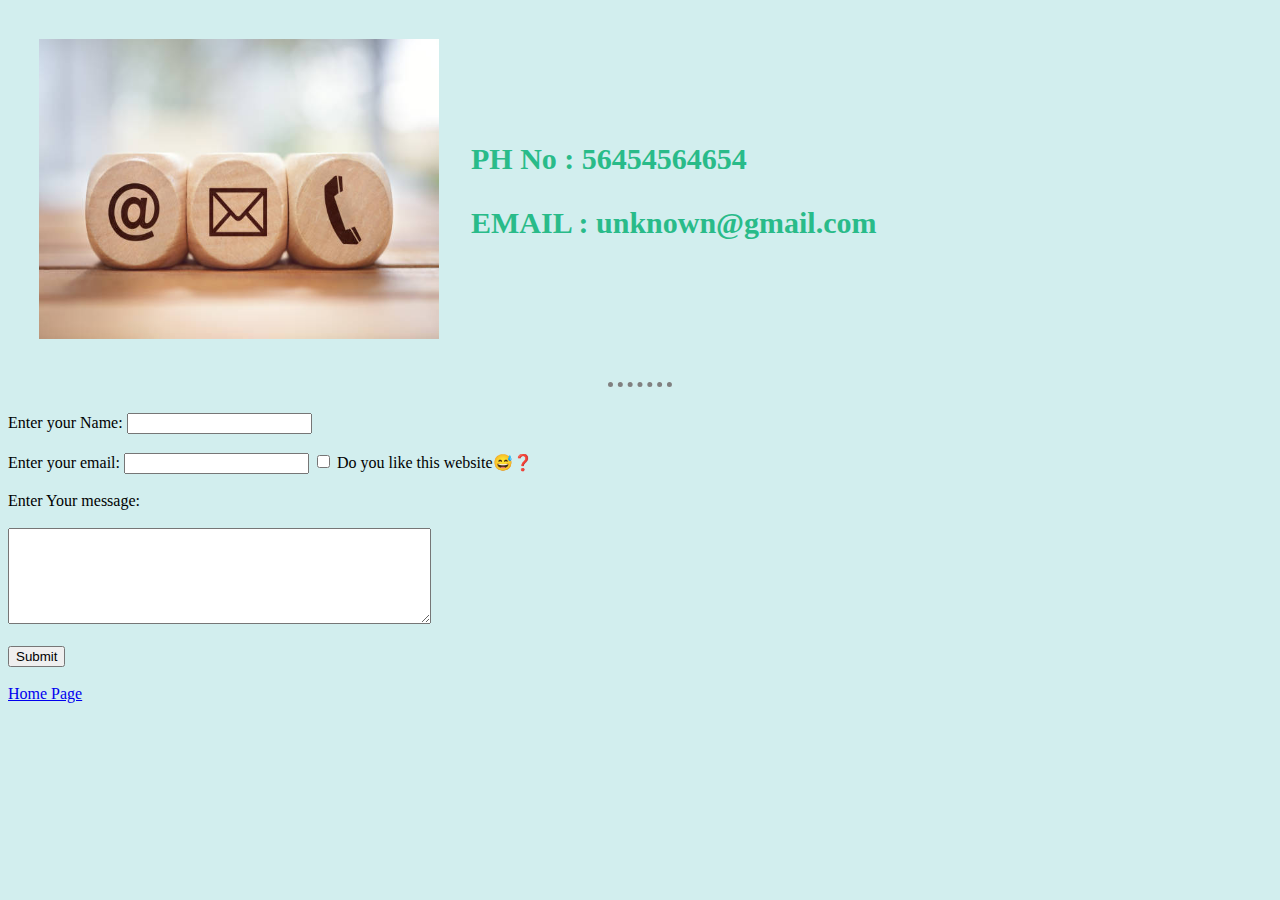
<file: contacts.html>
<!DOCTYPE html>
<html>

<head>
  <title>Contact Me :</title>
  <link rel="stylesheet" href="style.css">
</head>

<body>
  <table cellspacing="30">
    <tr>
      <td><img src="photos/contact me.jpg" width="400" height="300" /></td>
      <td>
        <h3>PH No : 56454564654</h3>
        <h3>EMAIL : unknown@gmail.com</h3>
      </td>
    </tr>
  </table>
  <hr>
  <br />
  <form class="" action="mailto:divyanshu9upreti@gmail.com" method="post" enctype="text/plain">
    <label for="">Enter your Name:</label>
    <input type="text" name="Sender's name " /><br /><br />
    <label for="">Enter your email:</label>
    <input type="email" />
    <input type="checkbox" />
    <label for="">Do you like this website😅❓</label>
    <br />
    <br />
    <label for="">Enter Your message:</label>
    <br />
    <br />
    <textarea name="Sender's Message " id="" cols="50" rows="6"></textarea>
    <br />
    <br />
    <input type="submit" />
  </form>
  <br/>
  <a href="index.html">Home Page</a>
</body>

</html>
</file>
<file: style.css>
/********************** Tag selector ********************/

@import url('https://fonts.googleapis.com/css2?family=Sacramento&display=swap');
@import url('https://fonts.googleapis.com/css2?family=Amatic+SC:wght@700&display=swap');

body {
    background-color: #d2eeee;
}

h1{ 
    color: #27BB89;
    font-family: 'Amatic SC', cursive;
    font-size: 80px;
    text-align: center;
    text-shadow: 4px 4px 3px rgba(0,0,0,0.1); 
}

h2 { 
    font-family: 'Amatic SC', cursive;
    /* font-family: 'Sacramento', cursive; */
    font-size: 50px;
    color: #29BB89;
    /* text-shadow: 4px 4px 3px rgba(0,0,0,0.1);  */
    text-shadow: 4px 4px 3px rgba(0, 0, 0, 0.089); 
}

h3 { 
     color:#29BB89;
     font-size:30px;


}

hr {

    border-style: none;
    border-top-style: dotted;  
    border-color: grey;
    border-width: 5px;
    width: 5%;

}

p { 
    font-size:30px;
    
}

a:hover {
    color: blue;
}

/****************************** Class Selector **********************************/
</file>
